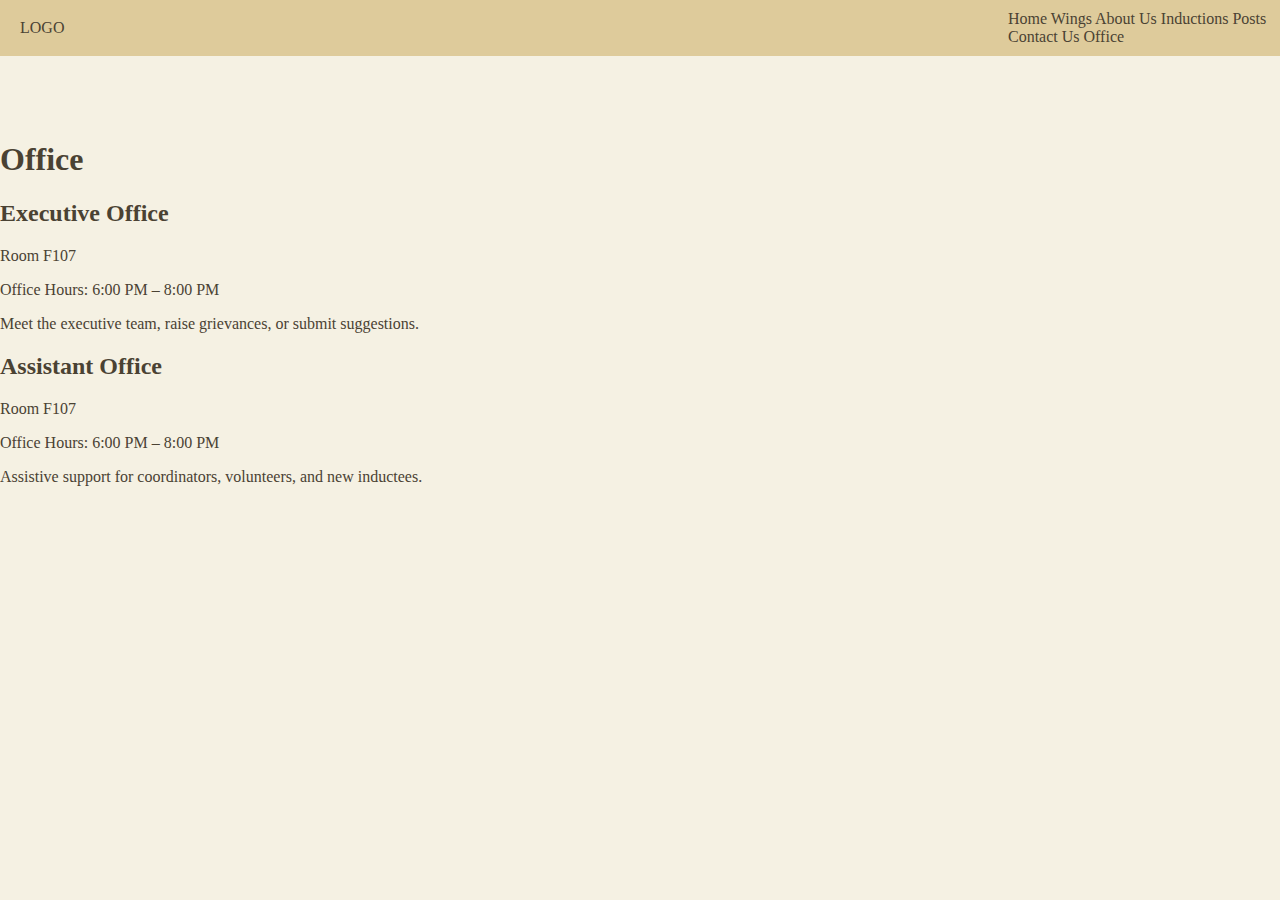
<file: office.html>
<!DOCTYPE html>
<html lang="en">
<head>
<meta charset="UTF-8" />
<meta name="viewport" content="width=device-width, initial-scale=1.0" />
<title>Office - Sankalp</title>
<link rel="stylesheet" href="style.css" />
</head>
<body>
<div class="navbar">
<div class="logo">LOGO</div>
<div class="navlinks">
<a href="index.html">Home</a>
<a href="wings.html">Wings</a>
<a href="about.html">About Us</a>
<a href="inductions.html">Inductions</a>
<a href="posts.html">Posts</a>
<a href="contact.html">Contact Us</a>
<a href="office.html">Office</a>
</div>
</div>


<div class="content">
<h1>Office</h1>


<div class="office-card">
<h2>Executive Office</h2>
<p>Room F107</p>
<p>Office Hours: 6:00 PM – 8:00 PM</p>
<p>Meet the executive team, raise grievances, or submit suggestions.</p>
</div>


<div class="office-card">
<h2>Assistant Office</h2>
<p>Room F107</p>
<p>Office Hours: 6:00 PM – 8:00 PM</p>
<p>Assistive support for coordinators, volunteers, and new inductees.</p>
</div>
</div>
</body>
</html>
</file>
<file: style.css>
/* ===========================================
   GLOBAL BASE
=========================================== */
html, body {
  margin: 0;
  padding: 0;
  background-color: #f5f1e3;
  font-family: serif;
  color: #4a4233;
  overflow-x: hidden;
}

body {
  padding-top: 120px;
}

a, a:visited, a:active {
  color: #4a4233;
  text-decoration: none;
}
a:hover {
  background-color: #d8cfb8;
}

/* ===========================================
   NAVBAR
=========================================== */
.navbar {
  display: flex;
  align-items: center;
  justify-content: space-between;
  background-color: #DECB9B;
  padding: 10px 20px;
  position: fixed;
  top: 0;
  width: 100%;
  z-index: 1000;
}

.logo-container {
  height: 60px;
  width: 60px;
}
.logo {
  width: 100%;
  height: 100%;
  object-fit: contain;
}

.nav-links {
  display: flex;
  justify-content: space-evenly;
  flex: 1;
}

.nav-links a {
  flex: 1;
  text-align: center;
  padding: 12px 0;
  font-size: 16px;
  transition: 0.3s ease;
}

/* ===========================================
   HERO
=========================================== */
.hero, .hero-small {
  padding-top: 120px;
  background-color: #f5f1e3;
  text-align: center;
  padding-bottom: 40px;
}
.hero h1 {
  font-size: 40px;
  margin-bottom: 20px;
}
.hero p {
  font-size: 20px;
}

/* ===========================================
   SECTION
=========================================== */
section {
  padding: 30px 20px;
}

.section-title {
  text-align: center;
  font-size: 28px;
  margin-bottom: 20px;
}

.intro {
  max-width: 900px;
  margin: auto;
  font-size: 18px;
  line-height: 1.6;
  text-align: center;
}

/* ===========================================
   CORE ACTIVITIES
=========================================== */
.core-activities {
  display: flex;
  gap: 20px;
  max-width: 900px;
  margin: auto;
}

.activity-card {
  flex: 1;
  padding: 20px;
  background-color: #e8dfc8;
  border: 1px solid #c6b89e;
  border-radius: 8px;
  font-size: 18px;
}

/* ===========================================
   SECTIONS GRID
=========================================== */
.sections-grid {
  max-width: 900px;
  margin: auto;
}

.section-card {
  background-color: #e8dfc8;
  padding: 20px;
  margin: 10px 0;
  border: 1px solid #c6b89e;
  text-align: center;
  border-radius: 6px;
  font-size: 18px;
}

/* ===========================================
   FOOTER
=========================================== */
footer {
  background-color: #e8dfc8;
  padding: 20px;
  margin-top: 40px;
  text-align: center;
  border-top: 1px solid #c6b89e;
}

/* ===========================================
   CONTACT PAGE
=========================================== */
.contact-us-section {
  text-align: center;
  margin: 50px auto;
}

.contact-form input,
.contact-form textarea {
  width: 100%;
  max-width: 600px;
  display: block;
  padding: 12px;
  margin: 0 auto;
  border: 1px solid #c6b89e;
  background: #e8dfc8;
}

.contact-form textarea {
  height: 150px;
}

.contact-form button {
  margin-top: 18px;
}

.contact-direct {
  text-align: center;
  margin: 70px auto;
}

.contact-grid {
  display: grid;
  grid-template-columns: repeat(auto-fit, minmax(220px, 1fr));
  gap: 20px;
}

.contact-card {
  background: #e8dfc8;
  border: 1px solid #c6b89e;
  padding: 20px;
  border-radius: 8px;
}

/* ===========================================
   GENERIC PAGES
=========================================== */
.page-container {
  max-width: 1200px;
  margin: 100px auto 50px;
  padding: 0 20px;
  text-align: center;
}

.page-title {
  font-size: 40px;
  margin-bottom: 10px;
}
.page-description {
  font-size: 18px;
  line-height: 1.4;
  margin-bottom: 40px;
}

/* ===========================================
   GENERIC GRID
=========================================== */
.grid-gallery {
  display: grid;
  grid-template-columns: repeat(auto-fit, minmax(240px, 1fr));
  gap: 30px;
}

/* ===========================================
   CARD COMPONENTS
=========================================== */
.card {
  background-color: rgb(245, 245, 245);
  padding: 20px;
  border-radius: 12px;
  box-shadow: 0px 4px 10px rgba(0,0,0,0.1);
  transition: 0.15s ease;
}
.card:hover {
  transform: translateY(-4px);
  box-shadow: 0 8px 16px rgba(0,0,0,0.15);
}

.profile-img {
  width: 100%;
  height: 230px;
  border-radius: 12px;
  object-fit: cover;
  background-color: rgb(220,220,220);
}

/* ===========================================
   WINGS & PUBLICATIONS GRID
=========================================== */

.pub-grid,
.wings-grid {
  display: grid;
  grid-template-columns: repeat(auto-fit, minmax(200px, 1fr));
  gap: 25px;
  margin-top: 40px;
}

.pub-card,
.wing-card {
  padding: 20px;
  background: #e8dfc8;
  border-radius: 8px;
  border: 1px solid #c6b89e;
  font-size: 17px;
  line-height: 1.5;
}

.pub-meta {
  font-size: 14px;
  opacity: 0.7;
  margin-bottom: 10px;
}

.pub-desc {
  font-size: 16px;
  margin-bottom: 15px;
}

.pub-btn {
  display: block;
  width: 100%;
  padding: 12px;
  border-radius: 6px;
  border: 1px solid #c6b89e;
  background: #d8cfb8;
  text-align: center;
  box-sizing: border-box;
  overflow-wrap: break-word;
}

/* ===========================================
   MOBILE FIXES
=========================================== */
@media (max-width: 768px) {

  body {
    padding-top: 150px !important;
  }

  .navbar {
    flex-direction: column;
    padding: 12px 0;
  }

  .logo-container {
    height: 50px;
    width: 50px;
    margin-bottom: 10px;
  }

  .nav-links {
    flex-wrap: wrap;
    gap: 4px;
    width: 100%;
  }

  .nav-links a {
    flex: 0 0 45%;
    font-size: 15px;
    padding: 10px;
    white-space: normal;
  }

  .core-activities {
    flex-direction: column;
  }

  .hero h1 { font-size: 32px; }
  .hero p { font-size: 17px; }

  .page-title { font-size: 32px; }
  .page-description { font-size: 16px; }

  .pub-card, .wing-card {
    padding: 15px;
  }
}

/* Force 1-column PUB GRID on small phones */
@media (max-width: 480px) {
  .pub-grid,
  .wings-grid {
    grid-template-columns: 1fr !important;
  }

  .pub-btn {
    font-size: 14px;
  }

  .pub-card {
    width: 100%;
    max-width: 100%;
  }
}
@media (max-width: 430px) {
  .pub-grid { grid-template-columns: 1fr !important; }
  .pub-card { min-width: 0 !important; }
  .pub-btn { display:block; width:100%; box-sizing:border-box; }
}
</file>
